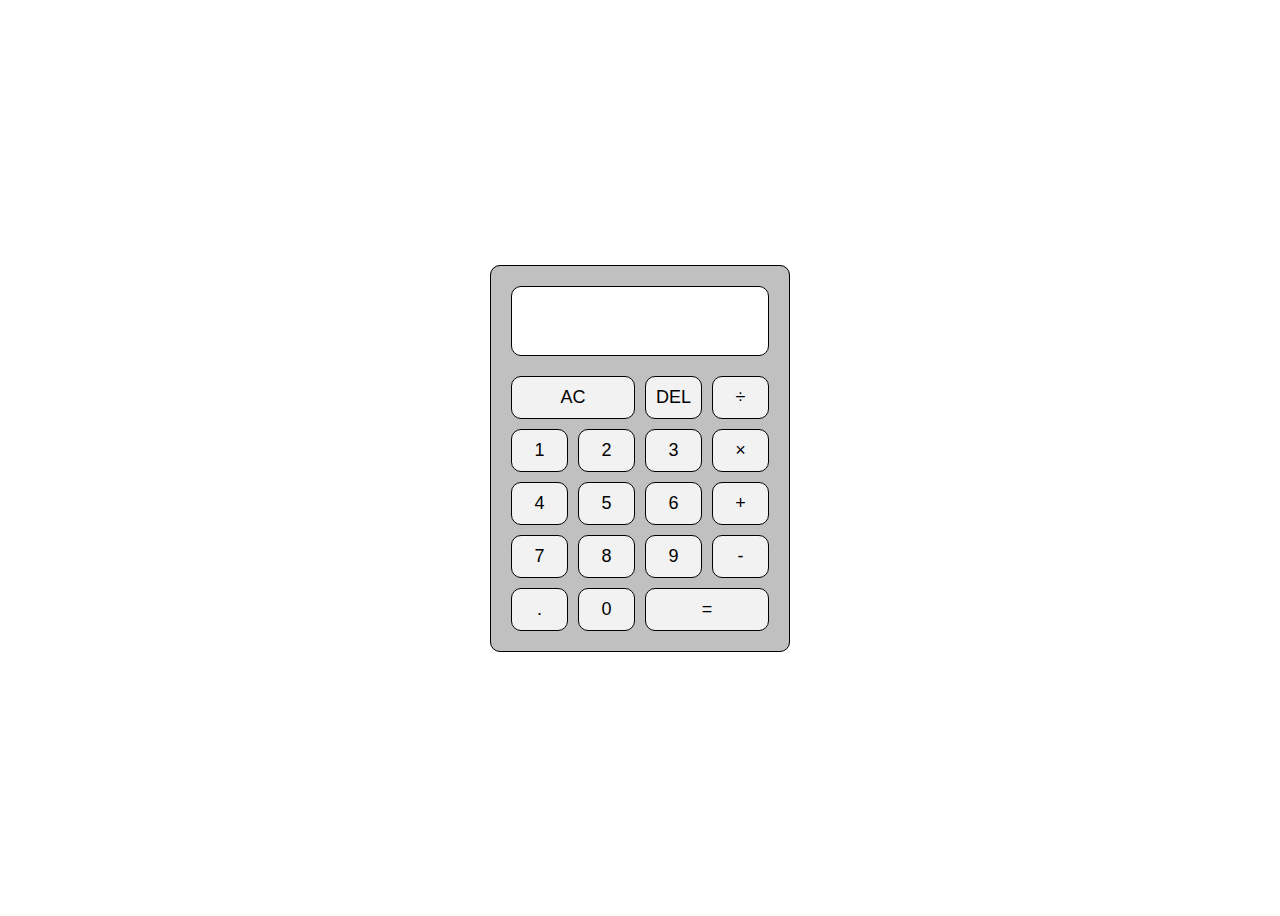
<file: index.html>
<!DOCTYPE html>
<html lang="en">
<head>
  <meta charset="UTF-8">
  <meta name="viewport" content="width=device-width, initial-scale=1.0">

  <link rel="stylesheet" href="styles/styles.css">

  <title>Odin Calculator</title>
</head>
<body>

  <main>
    <div class="calculator">
      <div class="output">
        <div class="previous-operand"></div>
        <div class="current-operand"></div>
      </div>
      <div class="calculator-buttons">
        <button value="clear" id="all-clear" class="span-two">AC</button>
        <button value="del" class="delete">DEL</button>
        <button value="÷">÷</button>
        <button value="1">1</button>
        <button value="2">2</button>
        <button value="3">3</button>
        <button value="×">×</button>
        <button value="4">4</button>
        <button value="5">5</button>
        <button value="6">6</button>
        <button value="+">+</button>
        <button value="7">7</button>
        <button value="8">8</button>
        <button value="9">9</button>
        <button value="-">-</button>
        <button value=".">.</button>
        <button value="0">0</button>
        <button value="=" data-equals class="span-two">=</button>
      </div>
    </div>
  </main>


  <script type="module" src="js/index.js"></script>
</body>
</html>
</file>
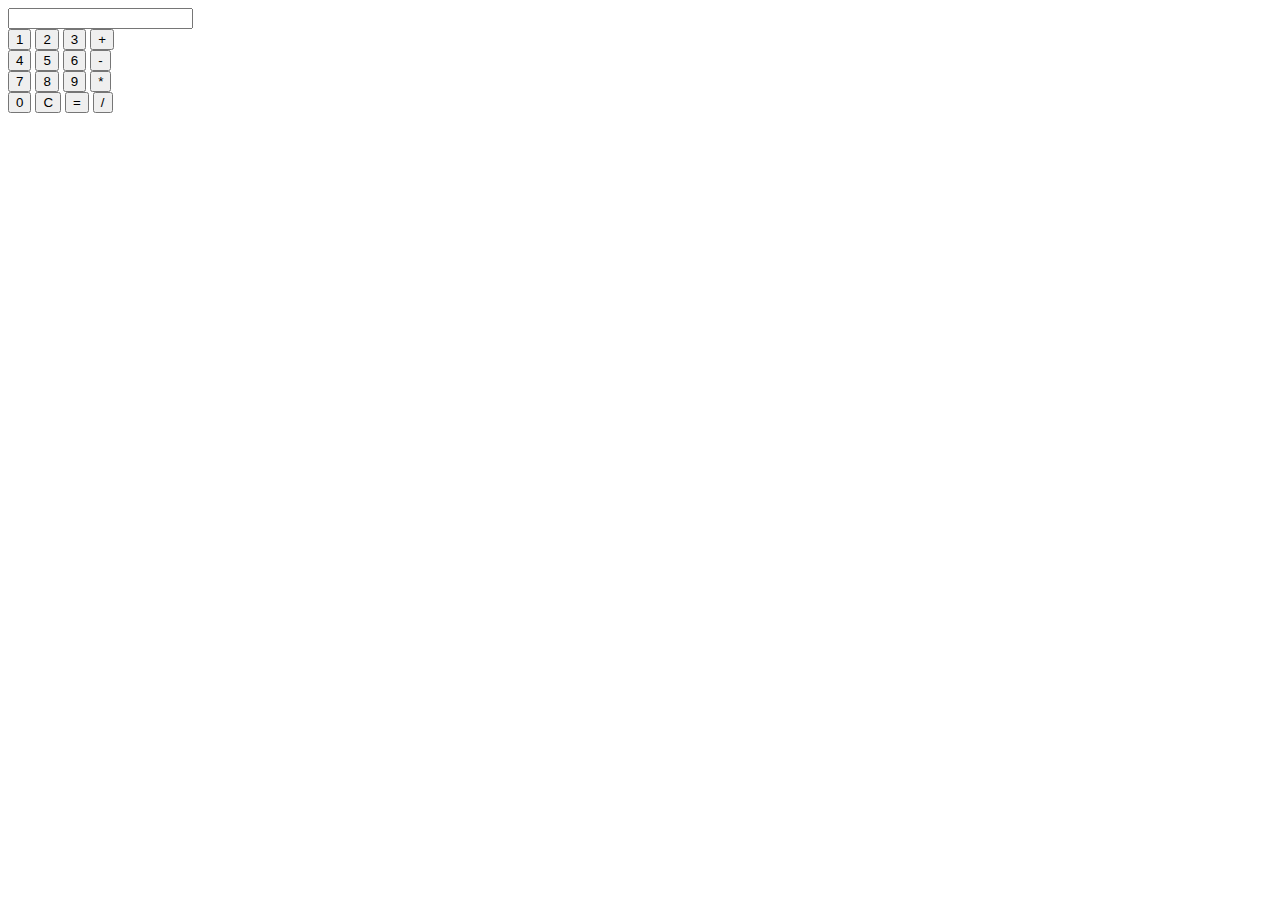
<file: try.html>
<!DOCTYPE html>
<html>
<head>
  <title>Simple Calculator</title>
</head>
<body>

  <input type="text" id="display" readonly>
  <br>

  <button onclick="appendToDisplay('1')">1</button>
  <button onclick="appendToDisplay('2')">2</button>
  <button onclick="appendToDisplay('3')">3</button>
  <button onclick="appendToDisplay('+')">+</button>
  <br>

  <button onclick="appendToDisplay('4')">4</button>
  <button onclick="appendToDisplay('5')">5</button>
  <button onclick="appendToDisplay('6')">6</button>
  <button onclick="appendToDisplay('-')">-</button>
  <br>

  <button onclick="appendToDisplay('7')">7</button>
  <button onclick="appendToDisplay('8')">8</button>
  <button onclick="appendToDisplay('9')">9</button>
  <button onclick="appendToDisplay('*')">*</button>
  <br>

  <button onclick="appendToDisplay('0')">0</button>
  <button onclick="clearDisplay()">C</button>
  <button onclick="calculate()">=</button>
  <button onclick="appendToDisplay('/')">/</button>
  <br>

  <script>
    function appendToDisplay(value) {
      document.getElementById('display').value += value;
    }

    function clearDisplay() {
      document.getElementById('display').value = '';
    }

    function calculate() {
      let expression = document.getElementById('display').value;
      let result = evalExpression(expression);
      document.getElementById('display').value = result;
    }

    function evalExpression(expression) {
      let operators = expression.match(/[\+\-\*\/]/g);
      let numbers = expression.split(/[\+\-\*\/]/).map(Number);

      while (operators && operators.length > 0) {
        let operatorIndex = expression.indexOf(operators[0]);
        let num1 = numbers[operatorIndex];
        let num2 = numbers[operatorIndex + 1];

        switch (operators[0]) {
          case '+':
            numbers.splice(operatorIndex, 2, num1 + num2);
            break;
          case '-':
            numbers.splice(operatorIndex, 2, num1 - num2);
            break;
          case '*':
            numbers.splice(operatorIndex, 2, num1 * num2);
            break;
          case '/':
            if (num2 === 0) {
              return 'Cannot divide by zero';
            } else {
              numbers.splice(operatorIndex, 2, num1 / num2);
            }
            break;
          default:
            return 'Invalid operation';
        }

        operators.shift();
      }

      if (numbers.length === 1) {
        return numbers[0];
      } else {
        return 'Invalid expression';
      }
    }
  </script>

</body>
</html>
</file>
<file: styles/styles.css>
body {
  height: 100vh;

  display: flex;
  flex-direction: column;
  justify-content: center;
  align-items: center;
}

main {
  background-color: #c0c0c0;
  border-radius: 10px;
}

.calculator {
  border: 1px solid black;
  padding: 20px;
  border-radius: 10px;
  width: 258.062px;
}

.span-two {
  grid-column: span 2;
  min-width: 124.031px;
}

.delete {
  width: 57.0156px;
}

.output {
  background-color: white;
  border: 1px solid black;
  padding: 10px;
  border-radius: 10px;
  margin-bottom: 20px;
  height: 48px;
}

.previous-operand {
  font-size: 18px;
  height: 21px;
  text-align: end;
}

.current-operand {
  font-size: 24px;
  text-align: end;
}

.calculator-buttons {
  display: grid;
  grid-template-columns: repeat(4, 1fr);
  grid-gap: 10px;
}

button {
  background-color: #f2f2f2;
  border: 1px solid black;
  padding: 10px;
  border-radius: 10px;
  font-size: 18px;
  cursor: pointer;
}

button:active {
  background-color: white;
  font-size: 16px;
}
</file>
